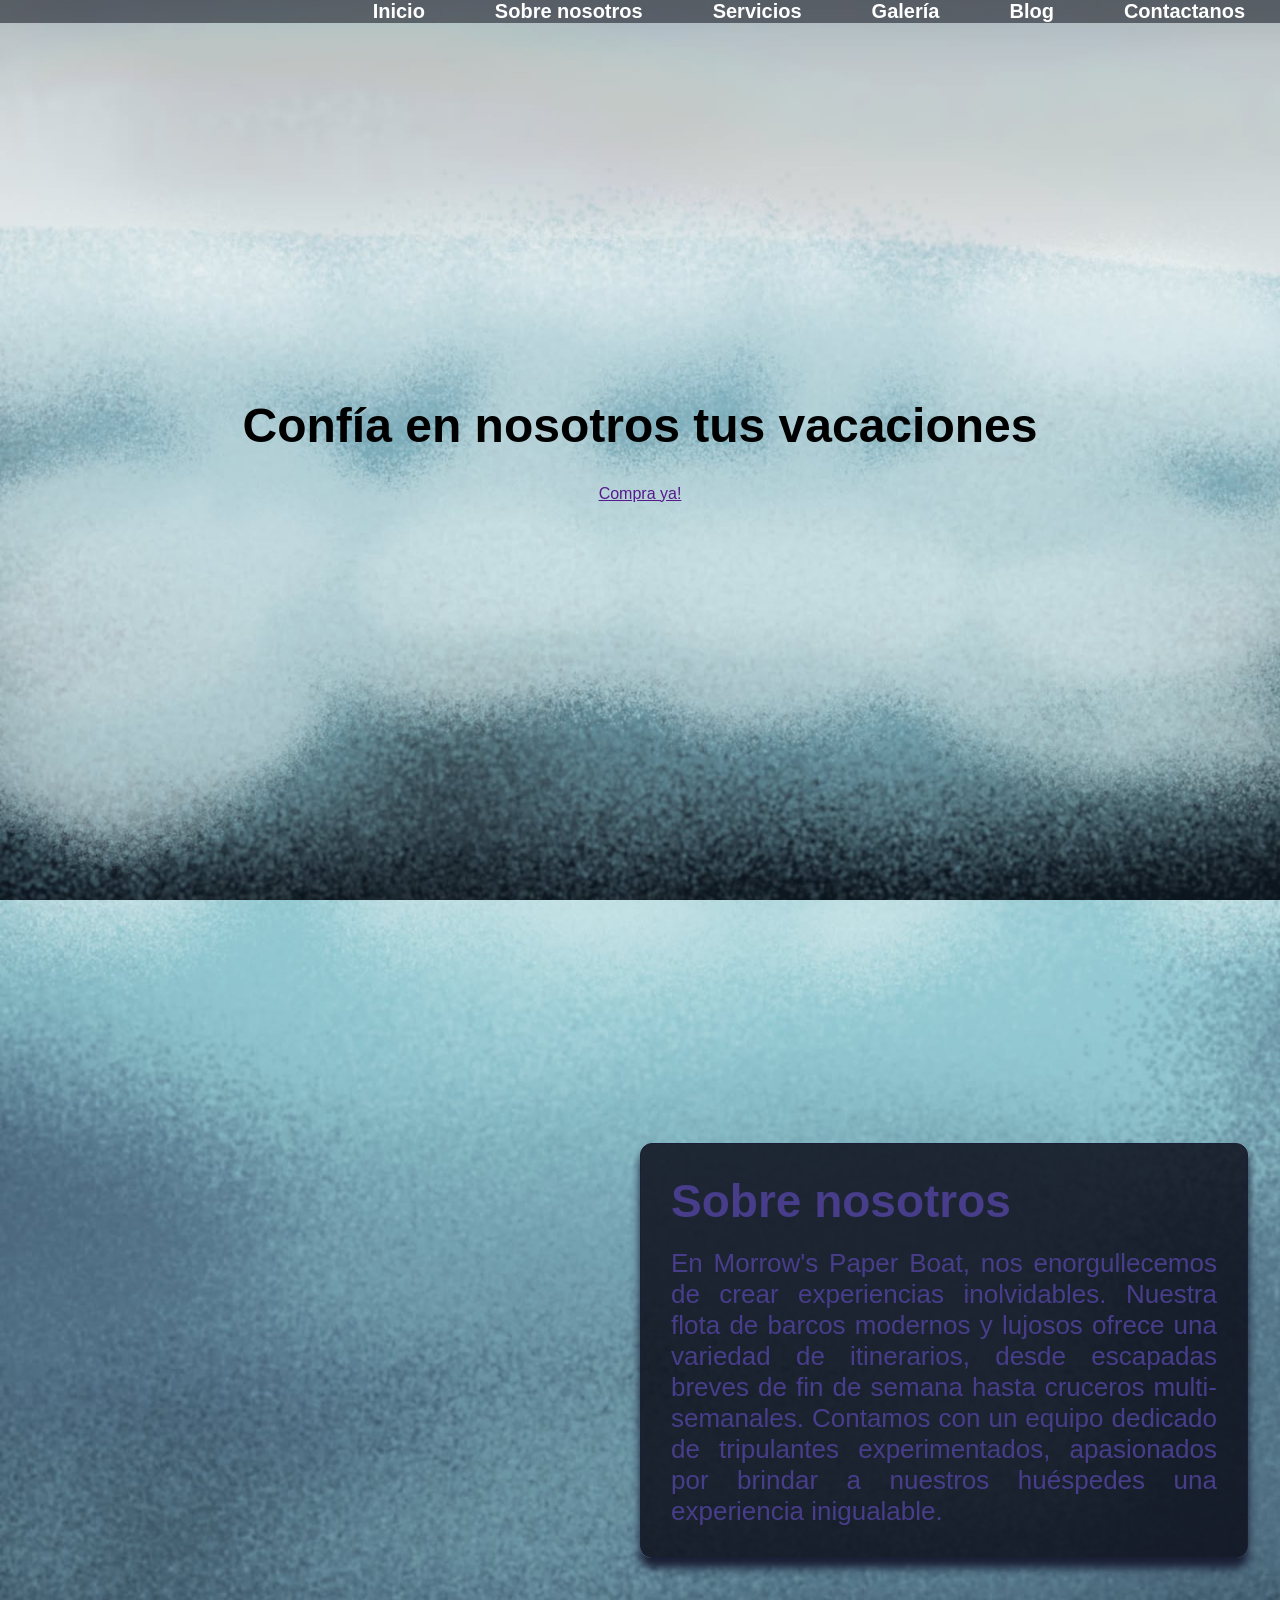
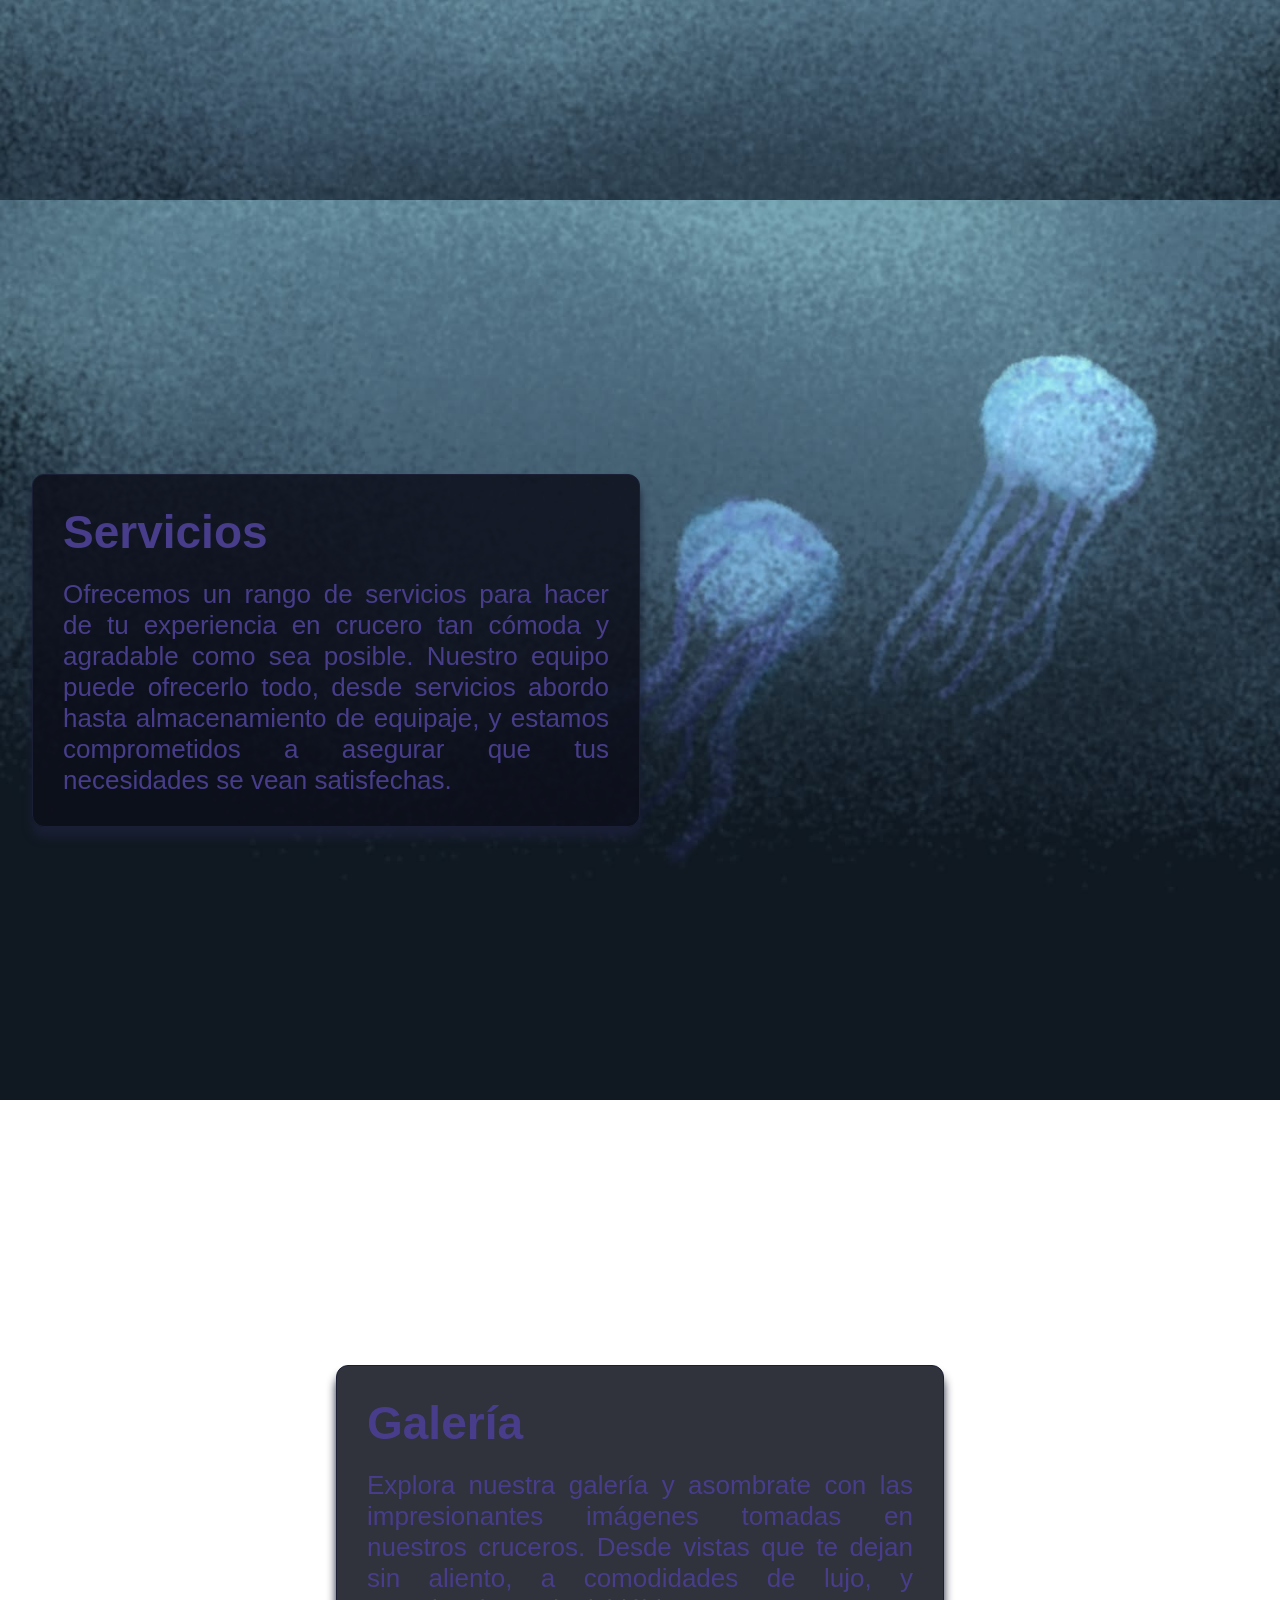
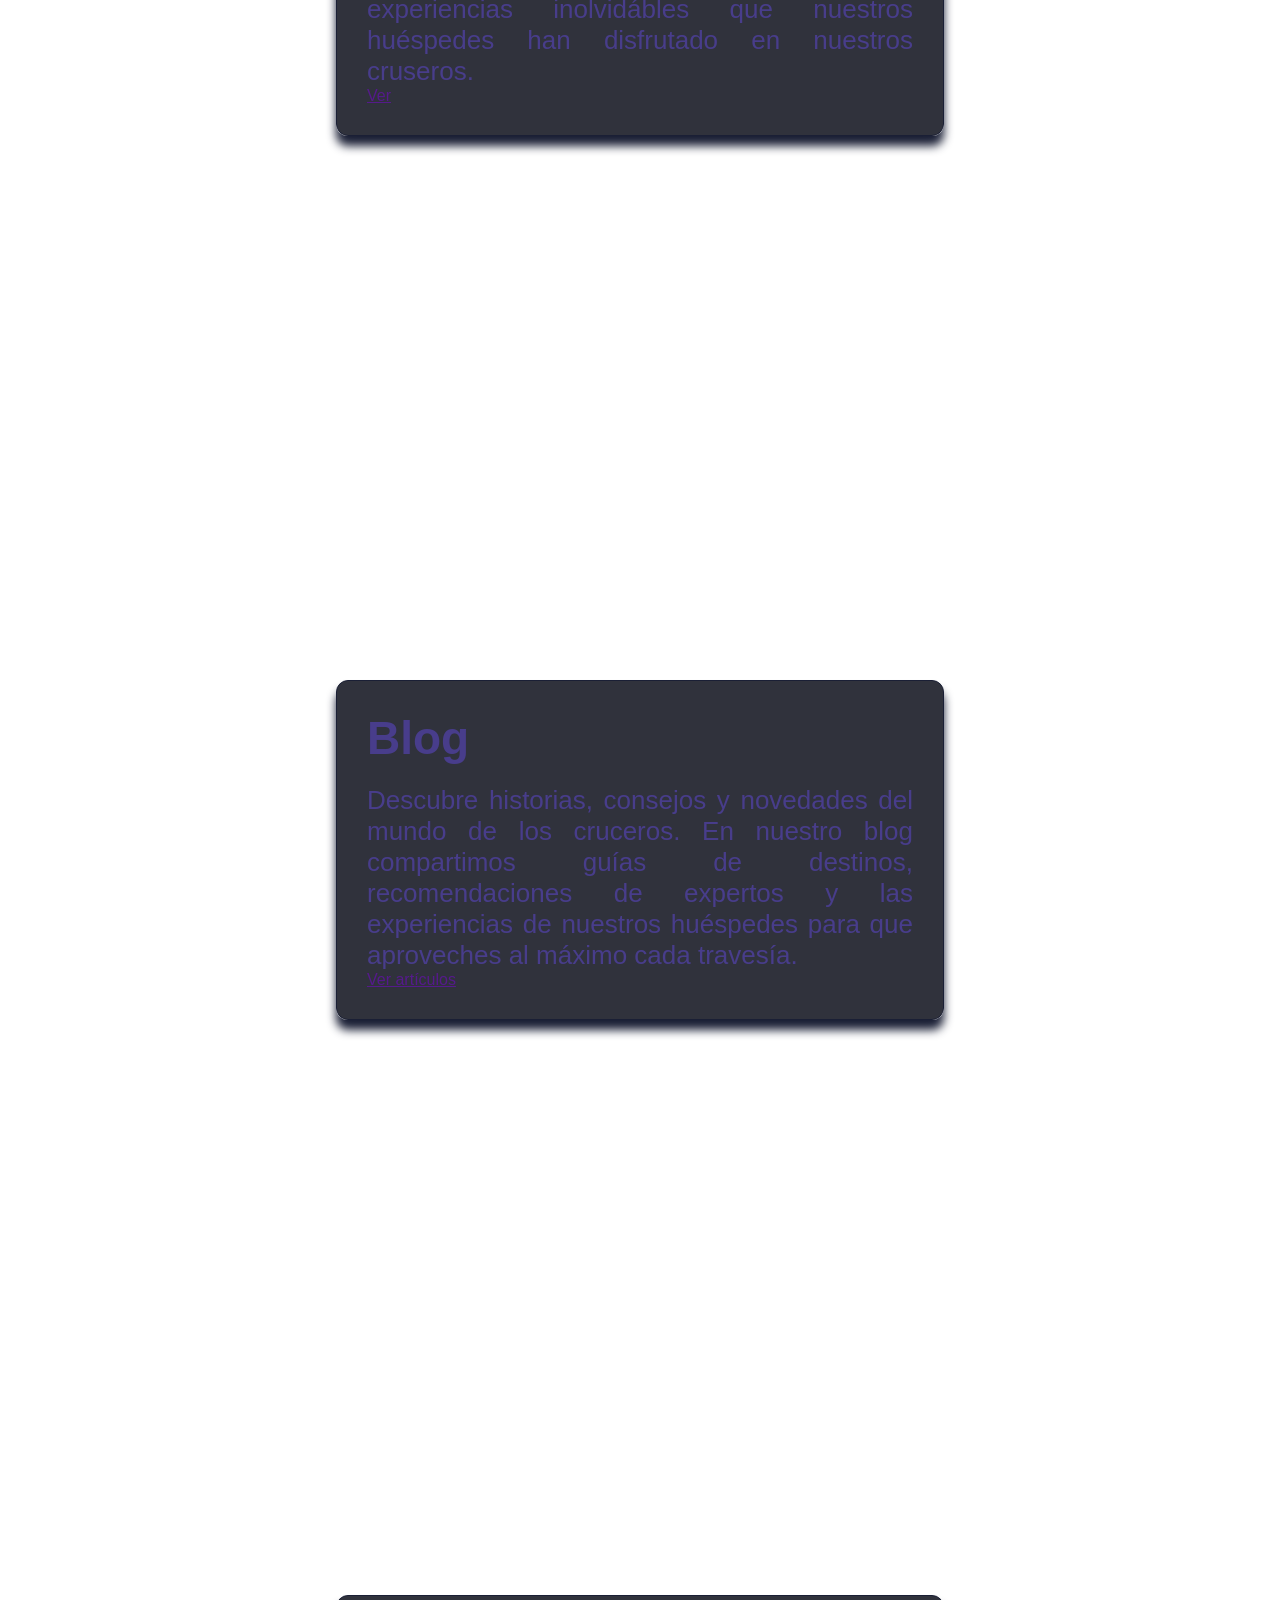
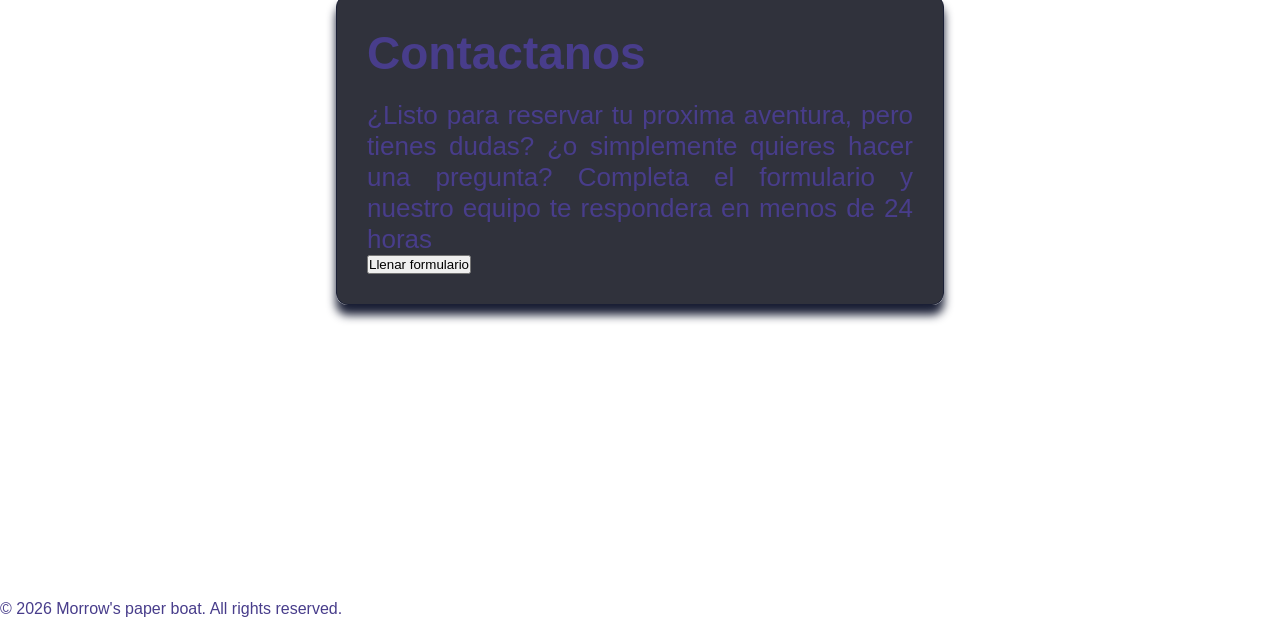
<file: Landing_Page.html>
<!DOCTYPE html>
<html lang="es">
<head>
    <meta charset="UTF-8">
    <meta name="viewport" content="width=device-width, initial-scale=1.0">
    <title>Cruises</title>
    <link rel="stylesheet" href="Landing_Page.css">
</head>
<body>
<header>
    <nav>
        <ul>
            <li><a href="#hero">Inicio</a></li>
            <li><a href="#about">Sobre nosotros</a></li>
            <li><a href="#services">Servicios</a></li>
            <li><a href="#gallery">Galería</a></li>
            <li><a href="#blog">Blog</a></li>
            <li><a href="#contact">Contactanos</a></li>
        </ul>
    </nav>
</header>

<main>
    <section id="hero" class="screen">
        <div class="main-content">
            <h1>Confía en nosotros tus vacaciones</h1>
            <a href="">Compra ya!</a>
        </div>
    </section>

    <section id="about" class="screen">
        <div class="content">
            <h2>Sobre nosotros</h2>
            <p>En Morrow's Paper Boat, nos enorgullecemos de crear experiencias inolvidables. Nuestra flota de barcos
                modernos y lujosos ofrece una variedad de itinerarios, desde escapadas breves de fin de semana hasta
                cruceros multi-semanales. Contamos con un equipo dedicado de tripulantes experimentados, apasionados por
                brindar a nuestros huéspedes una experiencia inigualable.</p>
        </div>
    </section>

    <section id="services" class="screen">
        <div class="content">
            <h2>Servicios</h2>
            <p>Ofrecemos un rango de servicios para hacer de tu experiencia en crucero tan cómoda y agradable como sea
                posible. Nuestro equipo puede ofrecerlo todo, desde servicios abordo hasta almacenamiento de
                equipaje, y estamos comprometidos a asegurar que tus necesidades se vean satisfechas.</p>
        </div>
    </section>

    <section id="gallery" class="screen">
        <div class="content">
            <h2>Galería</h2>
            <p>Explora nuestra galería y asombrate con las impresionantes imágenes tomadas en nuestros cruceros. Desde
                vistas que te dejan sin aliento, a comodidades de lujo, y experiencias inolvidábles que nuestros
                huéspedes han disfrutado en nuestros cruseros.</p>
            <a href="">Ver</a>
        </div>
    </section>

    <section id="blog" class="screen">
        <div class="content">
            <h2>Blog</h2>
            <p>Descubre historias, consejos y novedades del mundo de los cruceros. En nuestro blog compartimos guías de
            destinos, recomendaciones de expertos y las experiencias de nuestros huéspedes para que aproveches al máximo cada travesía.</p>
            <a href="">Ver artículos</a>
        </div>
    </section>

    <section id="contact" class="screen">
        <div class="content">
            <h2>Contactanos</h2>
            <p>¿Listo para reservar tu proxima aventura, pero tienes dudas? ¿o simplemente quieres hacer una pregunta? Completa el formulario y nuestro equipo te respondera en menos de 24 horas</p>
            <button>Llenar formulario</button>
        </div>
    </section>
</main>

<footer>
    <p>&copy; 2026 Morrow's paper boat. All rights reserved.</p>
</footer>
</body>
</html>
</file>
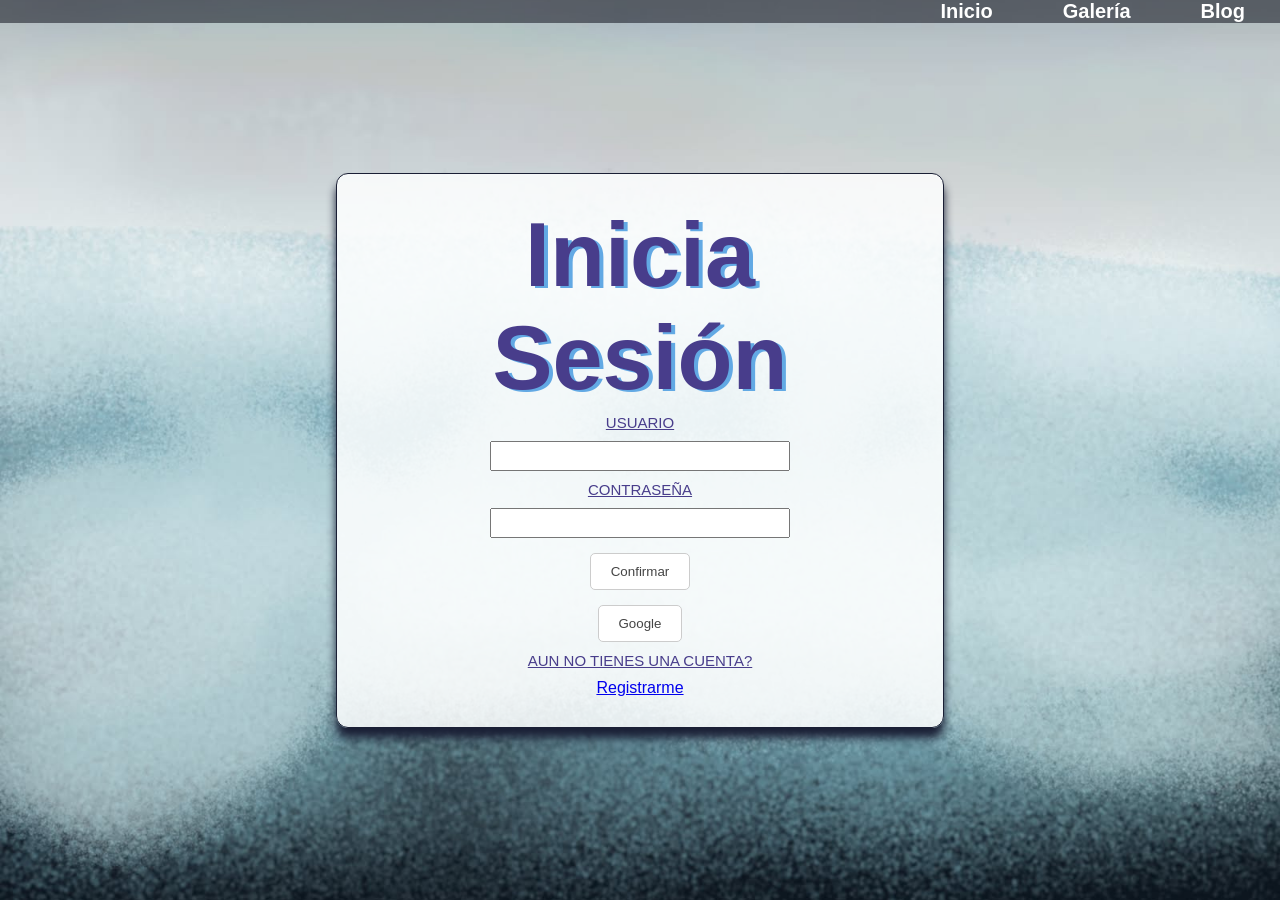
<file: Log_in.html>
<DOCTYPE html>
	<html lang="es">
	<head>
		<meta charset="utf-8">
		<meta name="viewport" content="width=device-width, initial-scate=1.0">
		<title>Cruises</title>
		<link rel="stylesheet" href="Log_in.css">
	</head>

	<body>
		<header>
			<nav>
				<ul>
					<li><a href="./index.html">Inicio</a></li>
					<li><a href="./index.html#gallery">Galería</a></li>
					<li><a href="./index.html#blog">Blog</a></li>
				</ul>
			</nav>
		</header>

		<section>
			<form name="Cruises" method="get" action="procesar.php">
			</form>
		</section>

		<main>
			<section class="b">
				<div class="content">
				<h1>Inicia Sesión</h1>
				<p>Usuario</p><textarea class="text"></textarea>
				<p>Contraseña</p><textarea class="text"></textarea>
				<button class="button1">Confirmar</button>
				<button class="button1">Google</button>
				<P>Aun no tienes una cuenta?</P>
				<a href="./Register.html">Registrarme</a>
				</div>
			</section>
		</main>
	</body>
	
	<footer>
		
	</footer>
	</html>
</file>
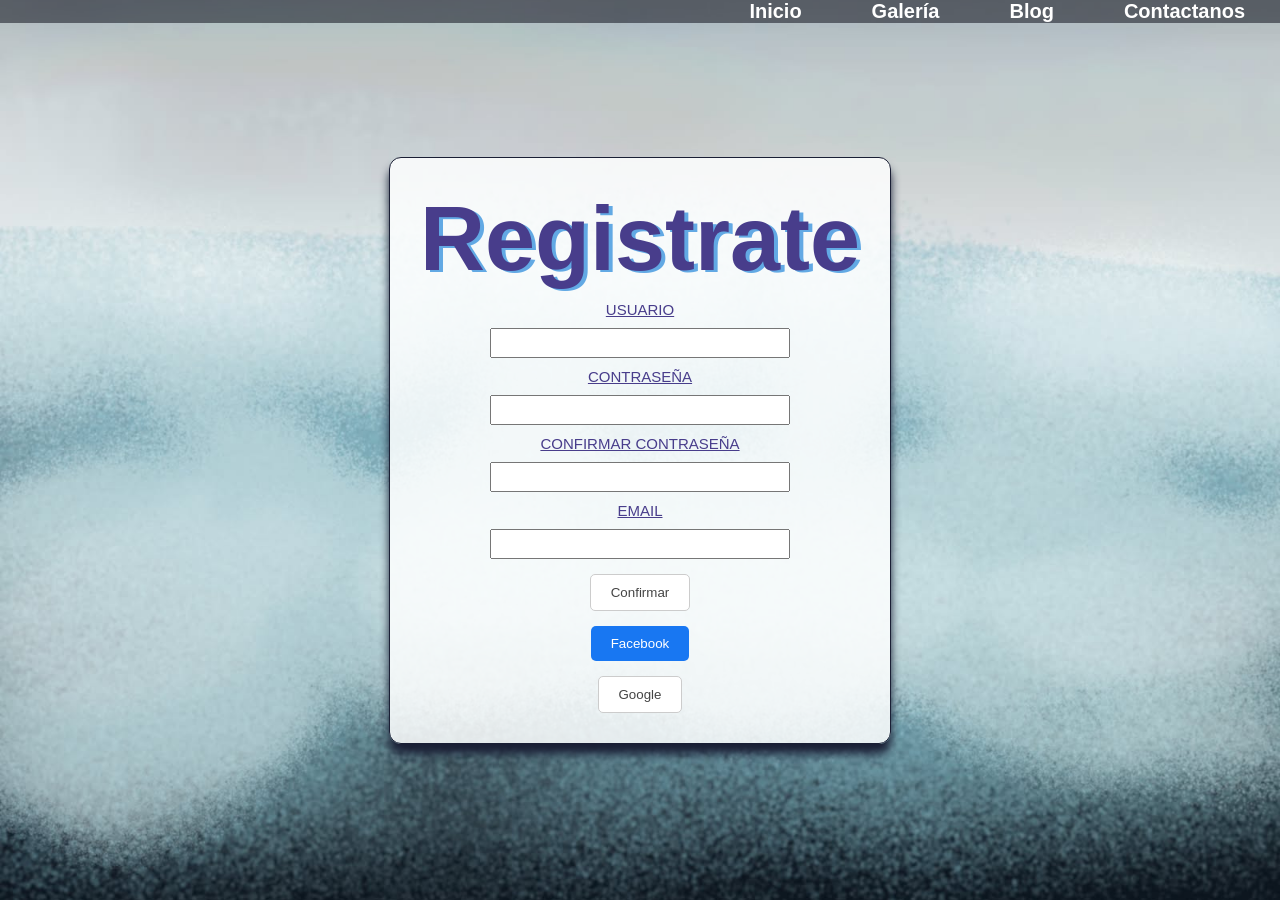
<file: Register.html>
<!DOCTYPE html>
<html lang="es">
<head>
    <meta charset="UTF-8">
    <meta name="viewport" content="width=device-width, initial-scale=1.0">
    <title>Cruises</title>
    <link rel="stylesheet" href="Register.css">
</head>
	
 <body>
		<header>
			<nav>
				<ul>
					<li><a href="./index.html">Inicio</a></li>
					<li><a href="./index.html#gallery">Galería</a></li>
					<li><a href="./index.html#blog">Blog</a></li>
					<li><a href="./index.html#contact">Contactanos</a></li>
				</ul>
			</nav>
		</header>

		<section>
			<form name="Cruises" method="get" action="procesar.php">
			</form>
		</section>

		<main>
			<section class="a">
				<div class="content">
					<h1>Registrate</h1>
					<p>Usuario</p><textarea class="text"></textarea>
					<p>Contraseña</p><textarea class="text"></textarea>
					<p>Confirmar Contraseña</p><textarea class="text"></textarea>
					<p>Email</p><textarea class="text"></textarea>
					<button class="button1">Confirmar</button>
					<button class="button">Facebook</button>
					<button class="button1">Google</button>
				</div>
			</section>
		</main>
	</body>
	
	<footer>
	
	</footer>
	</html>
</file>
<file: Landing_Page.css>
* { box-sizing: border-box; margin: 0; padding: 0; }

body {
    font-family: Helvetica, sans-serif;
}

header {
    background: rgb(12 15 26 / 0.53);
    color: #fff;
    top: 0;
    left: 0;
    width: 100%;
    z-index: 700;
    text-align: right;
    position: fixed;
}

nav ul {
    list-style-type: none;
    padding: 0;
    display: flex;
    margin: 0;
    z-index: 1000;
    justify-content: flex-end;
    align-items: center;
}

nav ul li {
    display: inline;
    margin: 0 15px;
}

nav ul li a {
    color: #fff;
    text-decoration: none;
    font-size: 20px;
    font-weight: bold;
    padding: 0 20px;
    border-radius: 5px;
    transition: background-color 0.5s ease;
}

nav ul li a:hover {
    background-color: #555;
    text-decoration: none;
}

.screen {
    min-height: 100dvh;
    display: flex;
    align-items: center;
    justify-content: center;
    padding: 2rem;
    background-size: cover;
    background-position: center;
    background-repeat: no-repeat;
    position: relative;
}

.main-content {
    text-align: center;
}

.main-content h1 {
    font-size: 3rem;
    padding-bottom: 2rem;
}

.content {
    background: rgb(12 15 26 / 0.85);
    max-width: 50%;
    border: 1px solid #1a1f35;
    border-radius: 12px;
    color: darkslateblue;
    box-shadow: 0 10px 10px #1a1f35;
    padding: 30px;
}

.content h2 {
    font-size: 46px;
    padding-bottom: 20px;
}

.content p {
    font-size: 26px;
    text-align: justify;
}

#hero {
    background-image: url('./Resources/Ocean_1.jpg');
}

#about {
    background-image: url('./Resources/Ocean_2.jpg');
    justify-content: right;
}

#services {
    background-image: url('./Resources/Ocean_3.jpg');
    justify-content: left;
}

footer {
    color: darkslateblue;
}
</file>
<file: Log_in.css>
*{ box-sizing: border-box; margin: 0; padding: 0; font-family: Helvetica, sans-serif; }

header {
	background: rgb(12 15 26 / 0.53);
	color: #fff;
	top: 0;
	left: 0;
	width: 100%;
	z-index: 700;
	text-align: right;
	position: fixed;
}

nav ul{
	list-style-type: none;
	display: flex;
	z-index: 1000;
	justify-content: flex-end;
	align-items: center;
}

nav ul li {
	display: inline; 
	margin: 0 15px;
}

nav ul li a {
	color: #fff;
	text-decoration: none;
	font-size: 20px;
	font-weight: bold;
	padding:0 20px;
	border-radius: 5px;
	transition:background-color 0.5s ease;
}

nav ul li a:hover{
	background-color:#555;
	text-decoration: none;
}

.b {
	min-height: 100dvh;
	justify-content: center;
	background-image: url('./Resources/Ocean_1.jpg');
	background-size: cover;
	background-position: center;
	background-repeat: no-repeat;
	position: relative;
	display: flex;
	align-items: center;
	justify-content: center;
	padding: 2rem;
	text-align:center; 
}

.content {
	background: rgb(254 255 255 / 0.85);
	max-width: 50%;
	border: 1px solid #1a1f35;
	border-radius: 12px;
	color: darkslateblue;
	box-shadow: 0 10px 10px #1a1f35;
	padding: 30px;
	display: flex;
	flex-direction: column;
  	align-items: center;
  	justify-content: center;
}

h1 {
	max-width: 100%;
	max-height: 200px;
	text-shadow: 4px 2px #62a9e4;
	font-size: 90px
}

p{
	margin: 10px;
	font-size: 15px;
	text-align: center;
	text-decoration: underline;
	text-transform: uppercase;
}

main section div textarea {
	display: block;
	margin: 0 auto;
    width: 300px;
    height: 30px;
    resize: none;
}

main section div button {
	align-self: center;
	gap: 10px;
	margin-top: 15px;
	padding: 10px 20px;
    border-radius: 5px;
	cursor: pointer;
}

.button {
	background-color: #1877F2;
    color: white;
    border: none;
}

.button1 {
	background-color: white;
    color: #444;
    border: 1px solid #ccc;
}
</file>
<file: Register.css>
* { box-sizing: border-box; margin: 0; padding: 0; font-family: Helvetica, sans-serif;}

header {
    background: rgb(12 15 26 / 0.53);
    color: #fff;
    top: 0;
    left: 0;
    width: 100%;
    z-index: 700;
    text-align: right;
    position: fixed;
}

nav ul {
    list-style-type: none;
    display: flex;
    z-index: 1000;
    justify-content: flex-end;
    align-items: center;
}

nav ul li {
    display: inline;
    margin: 0 15px;
}

nav ul li a {
    color: #fff;
    text-decoration: none;
    font-size: 20px;
    font-weight: bold;
    padding: 0 20px;
    border-radius: 5px;
    transition: background-color 0.5s ease;
}

nav ul li a:hover {
    background-color: #555;
    text-decoration: none;
}

.a {
	min-height: 100dvh;
	justify-content: center;
	background-image: url('./Resources/Ocean_1.jpg');
	background-size: cover;
	background-position: center;
	background-repeat: no-repeat;
	position: relative;
	display: flex;
	align-items: center;
	justify-content: center;
	padding: 2rem;
	text-align:center; 
}

.content {
	display: flex;
	background: rgb(254 255 255 / 0.85);
	max-width: 50%;
	border: 1px solid #1a1f35;
	border-radius: 12px;
	color: darkslateblue;
	box-shadow: 0 10px 10px #1a1f35;
	padding: 30px;
	flex-direction: column;
  	align-items: center;
	justify-content: center;
}

h1 {
	max-width: 100%;
	max-height: 200px;
	text-shadow: 4px 2px #62a9e4;
	font-size: 90px;
}

p{
	margin: 10px;
	font-size: 15px;
	text-align: center;
	text-decoration: underline;
	text-transform: uppercase;
}

main section div textarea {
	display: block;
	margin: 0 auto;
    width: 300px;
    height: 30px;
    resize: none;
}

main section div button {
	align-self: center;
	gap: 10px;
	margin-top: 15px;
	padding: 10px 20px;
    border-radius: 5px;
    cursor: pointer;
}

.button {
	background-color: #1877F2;
    color: white;
    border: none;
}
.button1 {
	 background-color: white;
    color: #444;
    border: 1px solid #ccc;
}
</file>
